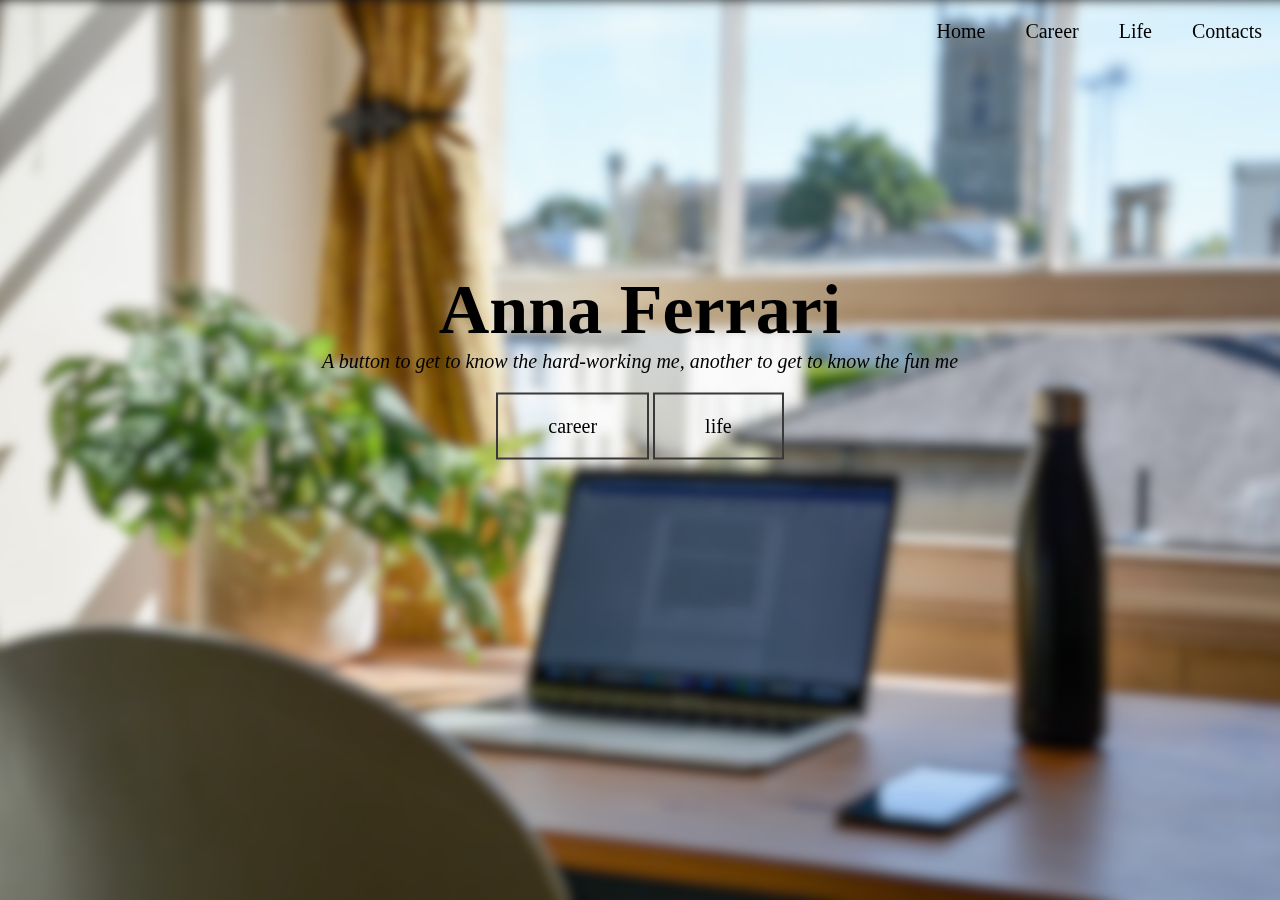
<file: index.html>
<!DOCTYPE html>
<html lang="en">
<head>
    <link href="[data-uri]" rel="icon" type="image/x-icon">
    <meta name="viewport" content="width=device-width, initial-scale=1.0, maximum-scale=1.0">
    <meta charset="UTF-8"> 
    <title>annaferrari</title> 
    <link rel="stylesheet" href="style.css"> 
</head> 
<!--this page will contain only a navigation bar, two buttons, background image and a menu with hover effect-->
<body>
   <section class="banner"> 
    <nav> 
    <div class="nav_bar"> 
        <ul> 
            <li> <a href="index.html">Home</a></li>
            <li> <a href="career.html">Career</a></li>
            <li> <a href="life.html">Life</a></li>
            <li> <a href="contacts.html">Contacts</a></li>
        </ul>
    </div>
    </nav> 
    <div class="home_title"> 
        <h1>Anna Ferrari</h1>
        <p> <em>A button to get to know the hard-working me, another to get to know the fun me</em></p>
        <a href="career.html" class="home_button">career</a>
        <a href="life.html" class="home_button">life</a>
    </div>
   </section>



</body>
</html>
</file>
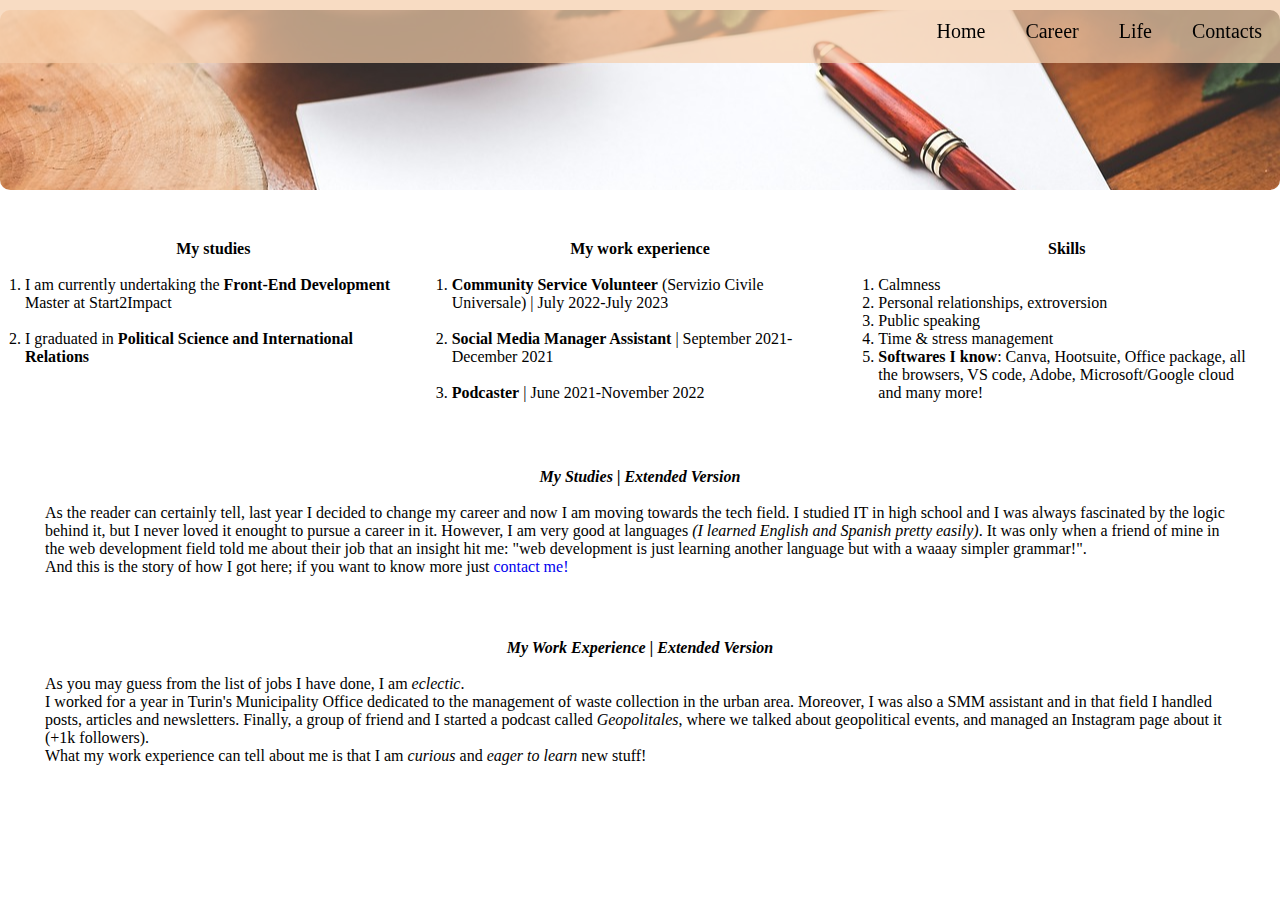
<file: career.html>
<!DOCTYPE html>
<html lang="en">
<head>
    <link href="[data-uri]" rel="icon" type="image/x-icon">
    <meta name="viewport" content="width=device-width, initial-scale=1.0, maximum-scale=1.0">
    <meta charset="UTF-8"> 
    <title>annaferrari</title> 
    <link rel="stylesheet" href="style.css"> 
</head> 
<body>
    <section class="second_banner"> 
        <nav> 
        <div class="nav_bar" style="background-color: rgba(245, 205, 169, 0.7)"> 
            <ul> 
                <li> <a href="index.html">Home</a></li>
                <li> <a href="career.html">Career</a></li>
                <li> <a href="life.html">Life</a></li>
                <li> <a href="contacts.html">Contacts</a></li>
            </ul>
        </div>
        </nav> 
    </section> 
    <!--about to create three tables describing with studies, work experience and other types of projects-->  

<section> 
    <div class="row">
        <div class="column"> 
            <h2>My studies</h2>
            <br>
            <p>
                <ol>  
                    <li> I am currently undertaking the <strong>Front-End Development</strong> Master at Start2Impact </li>
                    <br> 
                    <li> I graduated in <strong>Political Science and International Relations</strong></li>   
                </ol>
            </p>
            <br/> 
        </div>  
        <div class="column"> 
            <h2>My work experience</h2>
            <br>
            <p>
                <ol> 
                    <li><strong>Community Service Volunteer</strong> (Servizio Civile Universale) | July 2022-July 2023</li> <br>
                    <li><strong>Social Media Manager Assistant</strong> | September 2021-December 2021</li> <br> 
                    <li><strong>Podcaster</strong> | June 2021-November 2022</li> <br>
                </ol> 
            </p>
        </div>  

        <div class="column"> 
            <h2>Skills</h2> 
<br>
            <p>
                <ol> 
                    <li>Calmness</li>
                    <li>Personal relationships, extroversion</li>
                    <li>Public speaking</li>
                    <li>Time & stress management</li>
                    <li><strong>Softwares I know</strong>: Canva, Hootsuite, Office package, all the browsers, VS code, Adobe, Microsoft/Google cloud and many more!</li>
                </ol>
            </p>
        </div>  
</section>

<!--an article section for a more extensive explanation of my career so far + soft skills -->
<br>
<article> 
    <h4><em> My Studies | Extended Version</em></h4> 
    <br>
    <p class="p_career">As the reader can certainly tell, last year I decided to change my career and now I am moving towards the tech field.
        I studied IT in high school and I was always fascinated by the logic behind it, but I never loved it enought to pursue a career in it. However, I am very good at languages <em>(I learned English and Spanish pretty easily)</em>. It was only when a friend of mine in the web development field told me about their job that an insight hit me: "web development is just learning another language but with a waaay simpler grammar!". 
        <br/> 
        And this is the story of how I got here; if you want to know more just <a href="contacts.html" style="text-decoration: none; font-size: 17 px;">contact me!</a></p>
        <br>
     
        <h4><em>My Work Experience | Extended Version </em></h4> 
        <br>
        <p class="p_career">As you may guess from the list of jobs I have done, I am <em>eclectic</em>. 
            <br>
            I worked for a year in Turin's Municipality Office dedicated to the management of waste collection in the urban area. 
            Moreover, I was also a SMM assistant and in that field I handled posts, articles and newsletters. 
            Finally, a group of friend and I started a podcast called <em>Geopolitales</em>, where we talked about geopolitical events, and managed an Instagram page about it (+1k followers).
            <br> 
            What my work experience can tell about me is that I am <em>curious</em> and <em>eager to learn</em> new stuff! </p>
    </article>



</body>
</html>
</file>
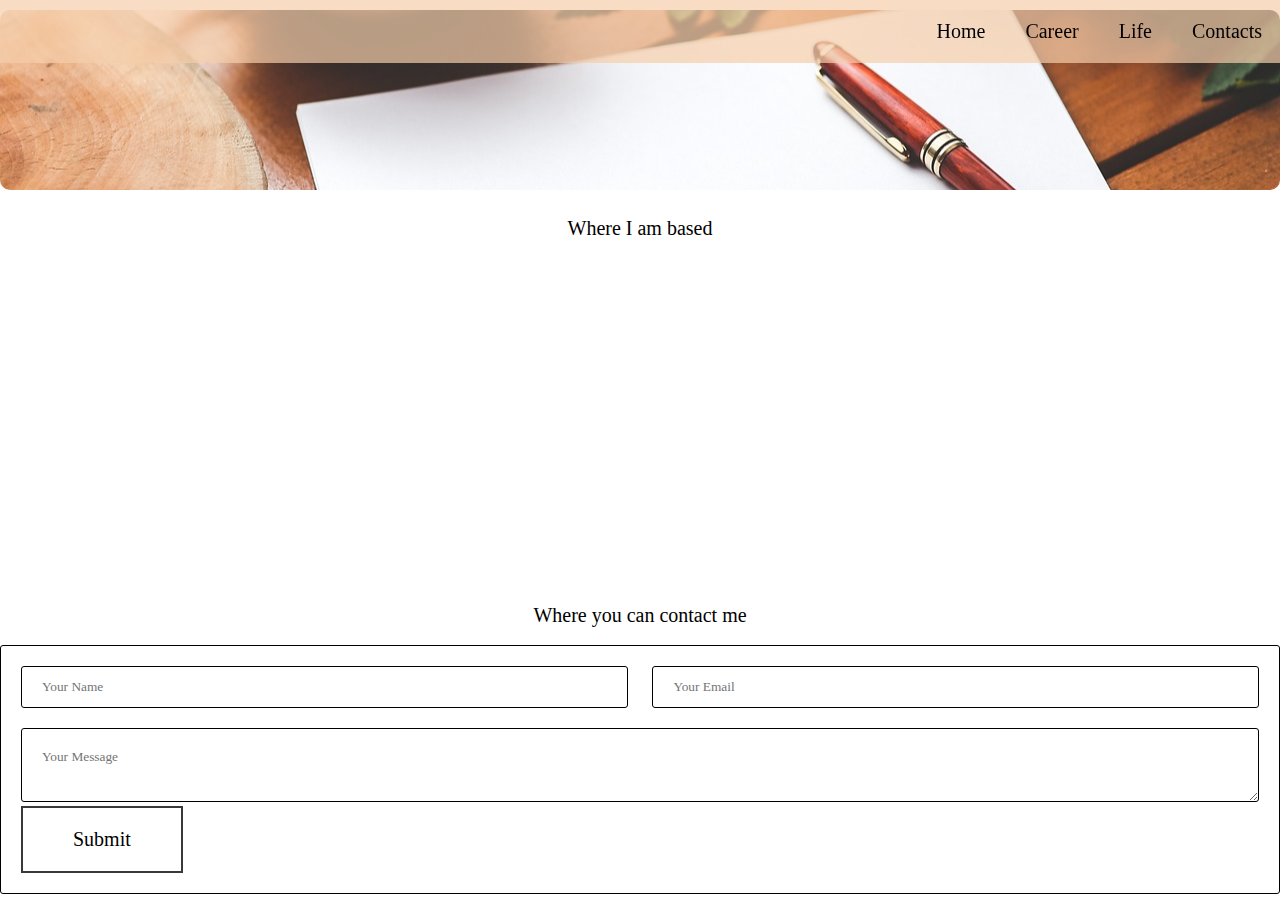
<file: contacts.html>
<!DOCTYPE html>
<html lang="en">
<head>
    <link href="[data-uri]" rel="icon" type="image/x-icon">
    <meta name="viewport" content="width=device-width, initial-scale=1.0">
    <meta charset="UTF-8"> 
    <title>annaferrari</title> 
    <link rel="stylesheet" href="style.css"> 
</head> 
<body>
    <section class="second_banner"> 
        <nav> 
            <div class="nav_bar" style="background-color: rgba(245, 205, 169, 0.7)"> 
            <ul> 
                <li> <a href="index.html">Home</a></li>
                <li> <a href="career.html">Career</a></li>
                <li> <a href="life.html">Life</a></li>
                <li> <a href="contacts.html">Contacts</a></li>
            </ul>
        </div>
        </nav> 
    </section> 
    <p class="p_contact">Where I am based</p>
    <br>
<div class="map"> 
<iframe src="https://www.google.com/maps/embed?pb=!1m18!1m12!1m3!1d90163.46132171544!2d7.5932052077296985!3d45.073459123205176!2m3!1f0!2f0!3f0!3m2!1i1024!2i768!4f13.1!3m3!1m2!1s0x47886d0cc3ed5cdf%3A0x405e67d473c94e0!2sTorino%20TO!5e0!3m2!1sit!2sit!4v1703774628174!5m2!1sit!2sit" width="800" height="600" style="border:0;" allowfullscreen="" loading="lazy" referrerpolicy="no-referrer-when-downgrade"></iframe>
</div>
<br>
<p class="p_contact">Where you can contact me</p>
<br>
<div class="contacts_container">
    <form>
<input type="name" placeholder="Your Name" required style="width: 49%; height: 20px;">
<input type="email" placeholder="Your Email" required style="width: 49%; height: 20px; float: right;">
<textarea name="message" placeholder="Your Message" required style="margin-top: 20px;"></textarea>
<button type="submit" class="home_button">Submit</button>
    </form>
</div>



</body>
</html>
</file>
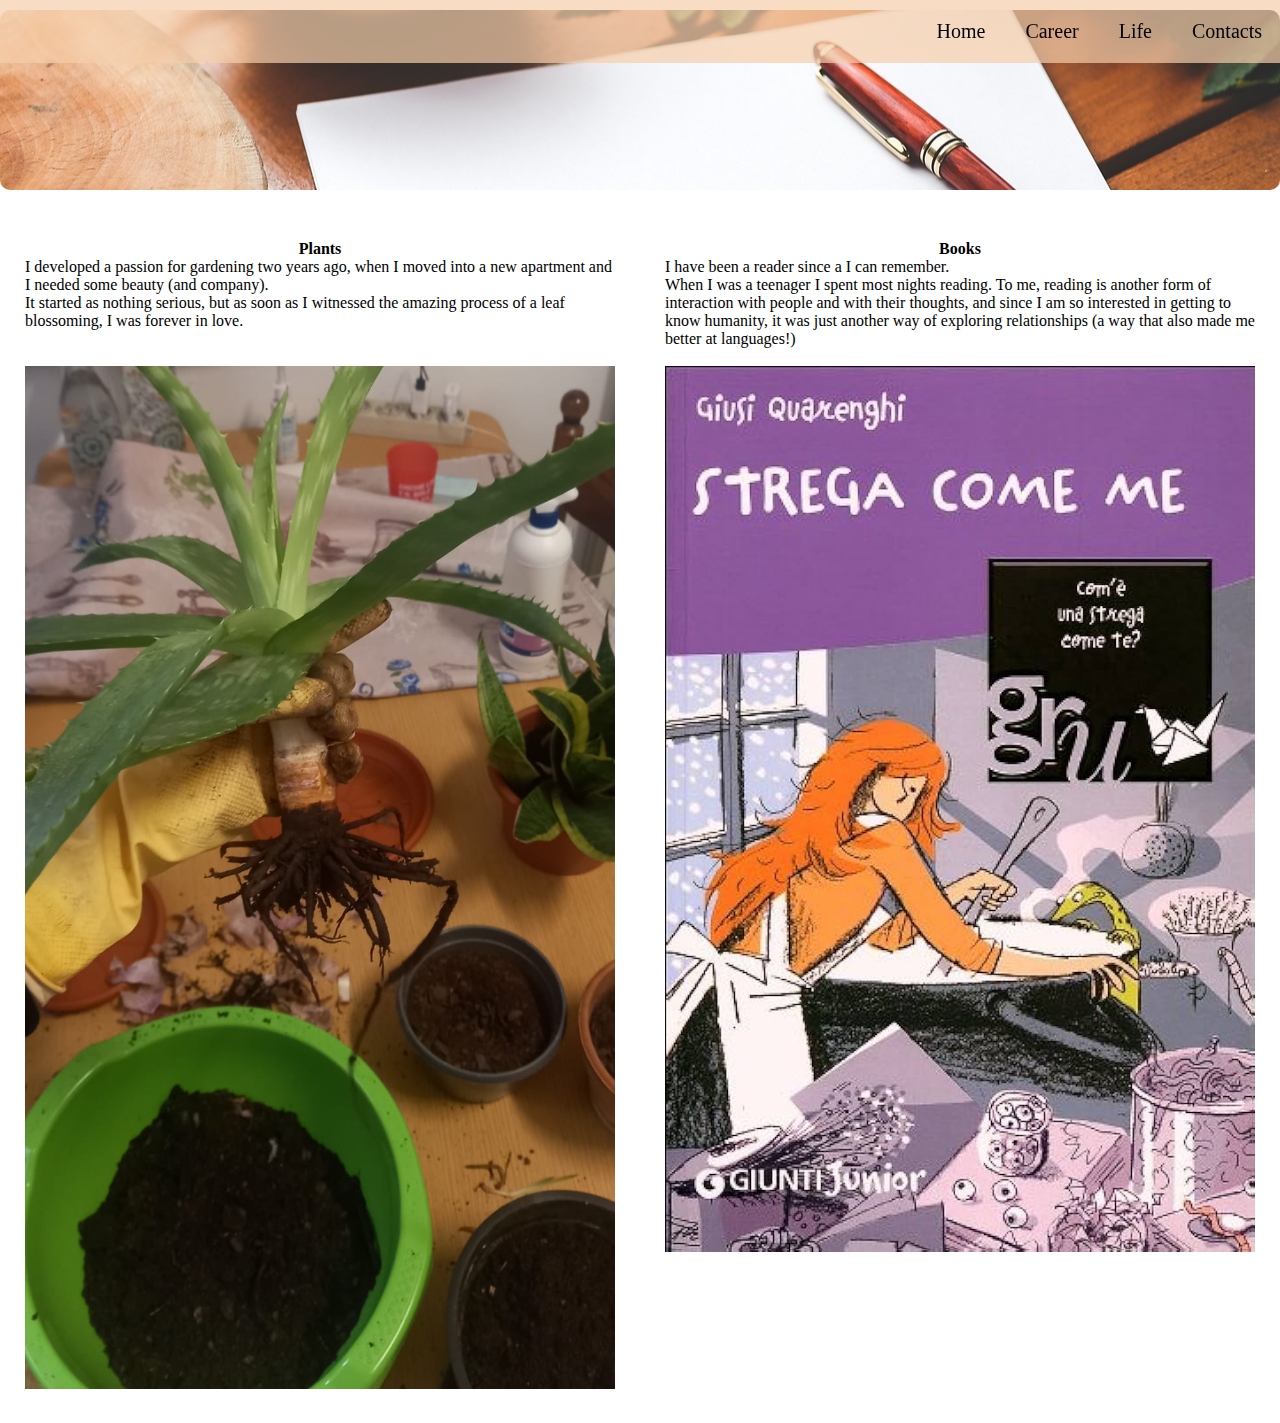
<file: life.html>
<!DOCTYPE html>
<html lang="en">
<head>
    <link href="[data-uri]" rel="icon" type="image/x-icon">
    <meta name="viewport" content="width=device-width, initial-scale=1.0">
    <meta charset="UTF-8"> 
    <title>annaferrari</title> 
    <link rel="stylesheet" href="style.css"> 
</head> 
<body>
    <section class="second_banner"> 
        <nav> 
        <div class="nav_bar" style="background-color: rgba(245, 205, 169, 0.7)"> 
            <ul> 
                <li> <a href="index.html">Home</a></li>
                <li> <a href="career.html">Career</a></li>
                <li> <a href="life.html">Life</a></li>
                <li> <a href="contacts.html">Contacts</a></li>
            </ul>
        </div>
        </nav> 
    </section> 
    <!--about to create three tables describing my hobbies: plants and reading-->  

    <section> 
        <div class="row">
            <div class="column"> 
                <h3>Plants</h3>
                <p>I developed a passion for gardening two years ago, when I moved into a new apartment and I needed some beauty (and company).
                    <br> 
                It started as nothing serious, but as soon as I witnessed the amazing process of a leaf blossoming, I was forever in love.
                </p>
                <br/> 
            <img src="images/plants.jpg" class="img_plants">
            </div>  
            <div class="column"> 
                <h3>Books</h3>
                <p>I have been a reader since a I can remember. 
                    <br>
                    When I was a teenager I spent most nights reading. To me, reading is another form of interaction with people and with their thoughts, and since I am so interested in getting to know humanity, it was just another way of exploring relationships (a way that also made me better at languages!)
                </p>
                <br>
            <img src="images/book.jpg" class="img_book"> 
            </div>  



</body>
</html>
</file>
<file: style.css>
* { margin: 0;
    padding: 0; 
    box-sizing: border-box;
    font-family: 'Poppins';
} 

/* home page */ 
.banner { 
    background-image: url(images/background_home_2.png);
    background-position: center;
    background-size: cover;
    width: 100%; 
    position: fixed;
    min-height: 100vh;
    color: black;
    
} 
.nav_bar { 
    flex: 1;
    text-align: right;
    color: black;
    position:fixed;
    top:0;
    width:100%;
    
}
.nav_bar ul li { 
    list-style: none;
    display: inline-block;
    padding: 20px 18px 20px 18px;
    position: relative; 
    color: black;
}
.nav_bar ul li a { 
    color: black;
    text-decoration: none;
    font-size: 20px;
}
.nav_bar ul li:hover { 
    background-color: rgb(245, 205, 169);
    color: black;
    
}
.home_title { 
    width: 80%;
    position: absolute;
    top: 50%;
    left: 50%; 
    transform: translate(-50%,-95%);
    text-align: center;
    color: black;
}
.home_title h1 { 
    font-size: 70px;
    color: black;
    
}
.home_title p { 
    font-size: 20px; 
    padding-bottom: 20px;  
    color: black;
    
}
.home_button { 
    display: inline-block;
    text-decoration: none;
    border: 2px solid rgb(58, 57, 57);
    padding: 20px 50px;
    font-size: 20px;
    position: relative;
    background: transparent;
    cursor: pointer;  
    color: black;
     
}
.home_button a { 
    text-decoration: none;
    color: black;
}
.home_button:hover { 
    border: 1px solid;
    background-color: rgb(245, 205, 169);
}


/* career page */ 


.second_banner { 
    background-image: url(images/second_page_image.jpg);
    width: 100%;
    height: 30vh;
    background-position: center;
    background-size: cover; 
}
.row { 
    display: flex;
    justify-content: space-between; 
    margin-top: 20px;
}
.column {
    box-sizing: border-box;
    flex-basis: 50%;
    border-radius: 20px;
    padding: 30px 25px 30px 25px;
}
h2, h3, h4 { 
    text-align: center; 
} 
.p_career {
    padding-left: 5vh;
    padding-right: 5vh;
    padding-bottom: 5vh;
}

/* media query */ 
@media screen {
    h2, h3, h4 { 
        font-size: 16px;  
    }     

.second_banner { 
    height: 20vh;
    border-radius: 10px;
    margin-top: 10px;
}
.map iframe { 
    height: 30vh;
    padding-right: 3vh;
    padding-bottom: 3vh;
}
.iframe { 
    height: 15vh;
    padding-bottom: 5vh;
}

} 

/* life page */ 
.img_plants, .img_book { 
    width: 100%;
    max-height: fit-content;
    box-sizing: content-box;
}
.img_plants {
    padding-top: 2vh;
}


/* contacts page */ 
.p_contact {
    text-align: center;
    font-size: 20px;
    padding-top: 3vh;
}
.map {
    padding-left: 5vh;
    padding-top: 3vh;
}
.map iframe { 
    width: 100%; 
}
.contacts_container, input, textarea {
width: 100%;
outline: none;
padding: 20px;
border: 1px solid;
box-sizing: border-box;
border-radius: 3px;
}
</file>
